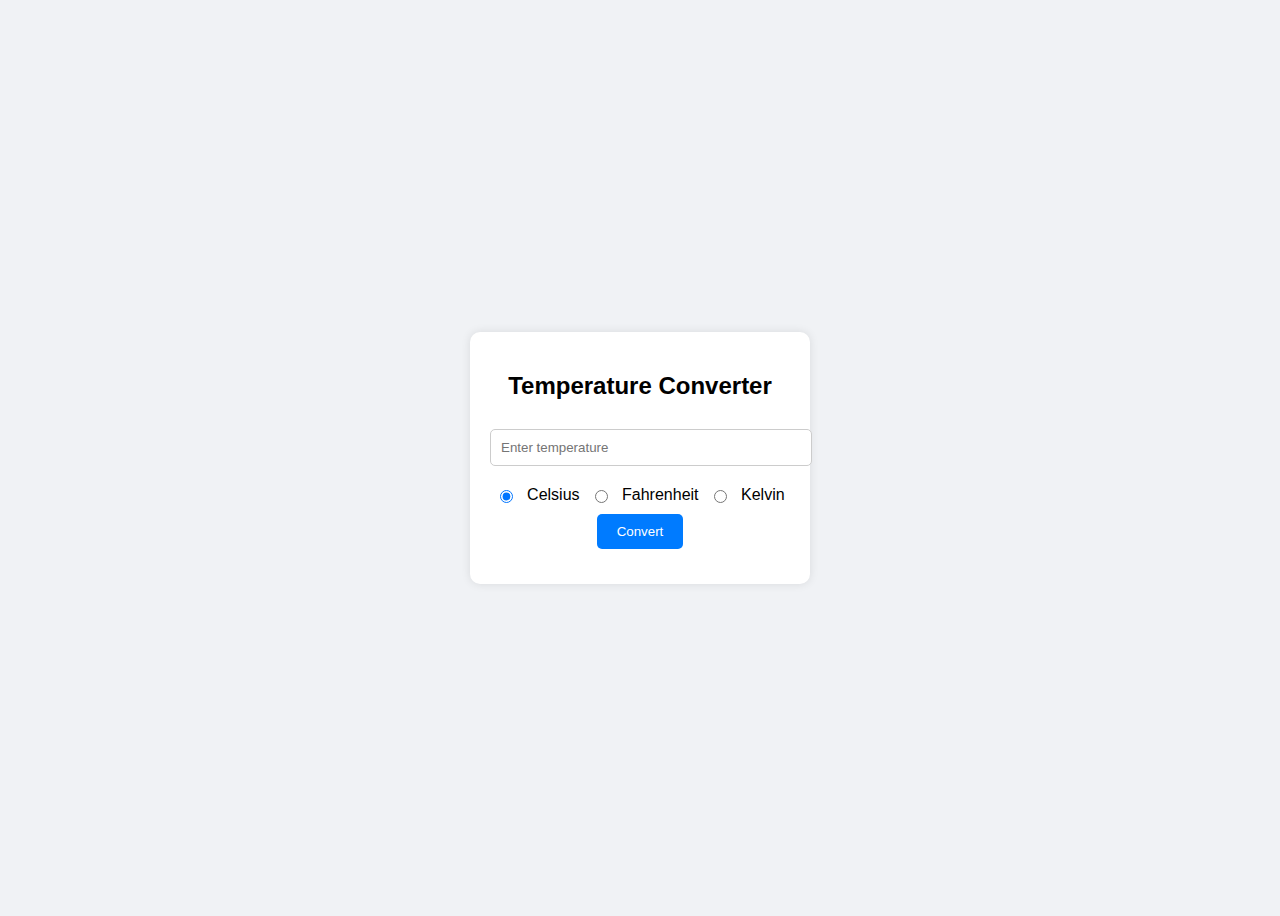
<file: task3/abc.html>
<!DOCTYPE html>
<html lang="en">
<head>
<meta charset="UTF-8">
<meta name="viewport" content="width=device-width, initial-scale=1.0">
<title>Temperature Converter</title>
<link rel="stylesheet" href="styles.css">
</head>
<body>

<div class="container">
    <h2>Temperature Converter</h2>
    
    <input type="text" id="temperatureInput" placeholder="Enter temperature">
    <div id="error-message"></div>

    <div class="radio-buttons">
        <input type="radio" id="celsius" name="unit" value="Celsius" checked>
        <label for="celsius">Celsius</label>

        <input type="radio" id="fahrenheit" name="unit" value="Fahrenheit">
        <label for="fahrenheit">Fahrenheit</label>

        <input type="radio" id="kelvin" name="unit" value="Kelvin">
        <label for="kelvin">Kelvin</label>
    </div>

    <button onclick="convertTemperature()">Convert</button>

    <div id="result"></div>
</div>

<script src="script.js"></script>
</body>
</html>
</file>
<file: task3/styles.css>
body {
    display: flex;
    justify-content: center;
    align-items: center;
    height: 100vh;
    background-color: #f0f2f5;
    font-family: Arial, sans-serif;
}

.container {
    text-align: center;
    background: #fff;
    padding: 20px;
    box-shadow: 0 0 10px rgba(0, 0, 0, 0.1);
    border-radius: 10px;
    max-width: 300px;
    width: 100%;
}

input[type="text"] {
    width: 100%;
    padding: 10px;
    margin: 10px 0;
    border: 1px solid #ccc;
    border-radius: 5px;
}

.radio-buttons {
    display: flex;
    justify-content: space-around;
    margin: 10px 0;
}

button {
    padding: 10px 20px;
    background-color: #007bff;
    color: #fff;
    border: none;
    border-radius: 5px;
    cursor: pointer;
}

button:hover {
    background-color: #0056b3;
}

#error-message {
    color: red;
    margin-bottom: 10px;
}

#result {
    margin-top: 15px;
    font-weight: bold;
}
</file>
